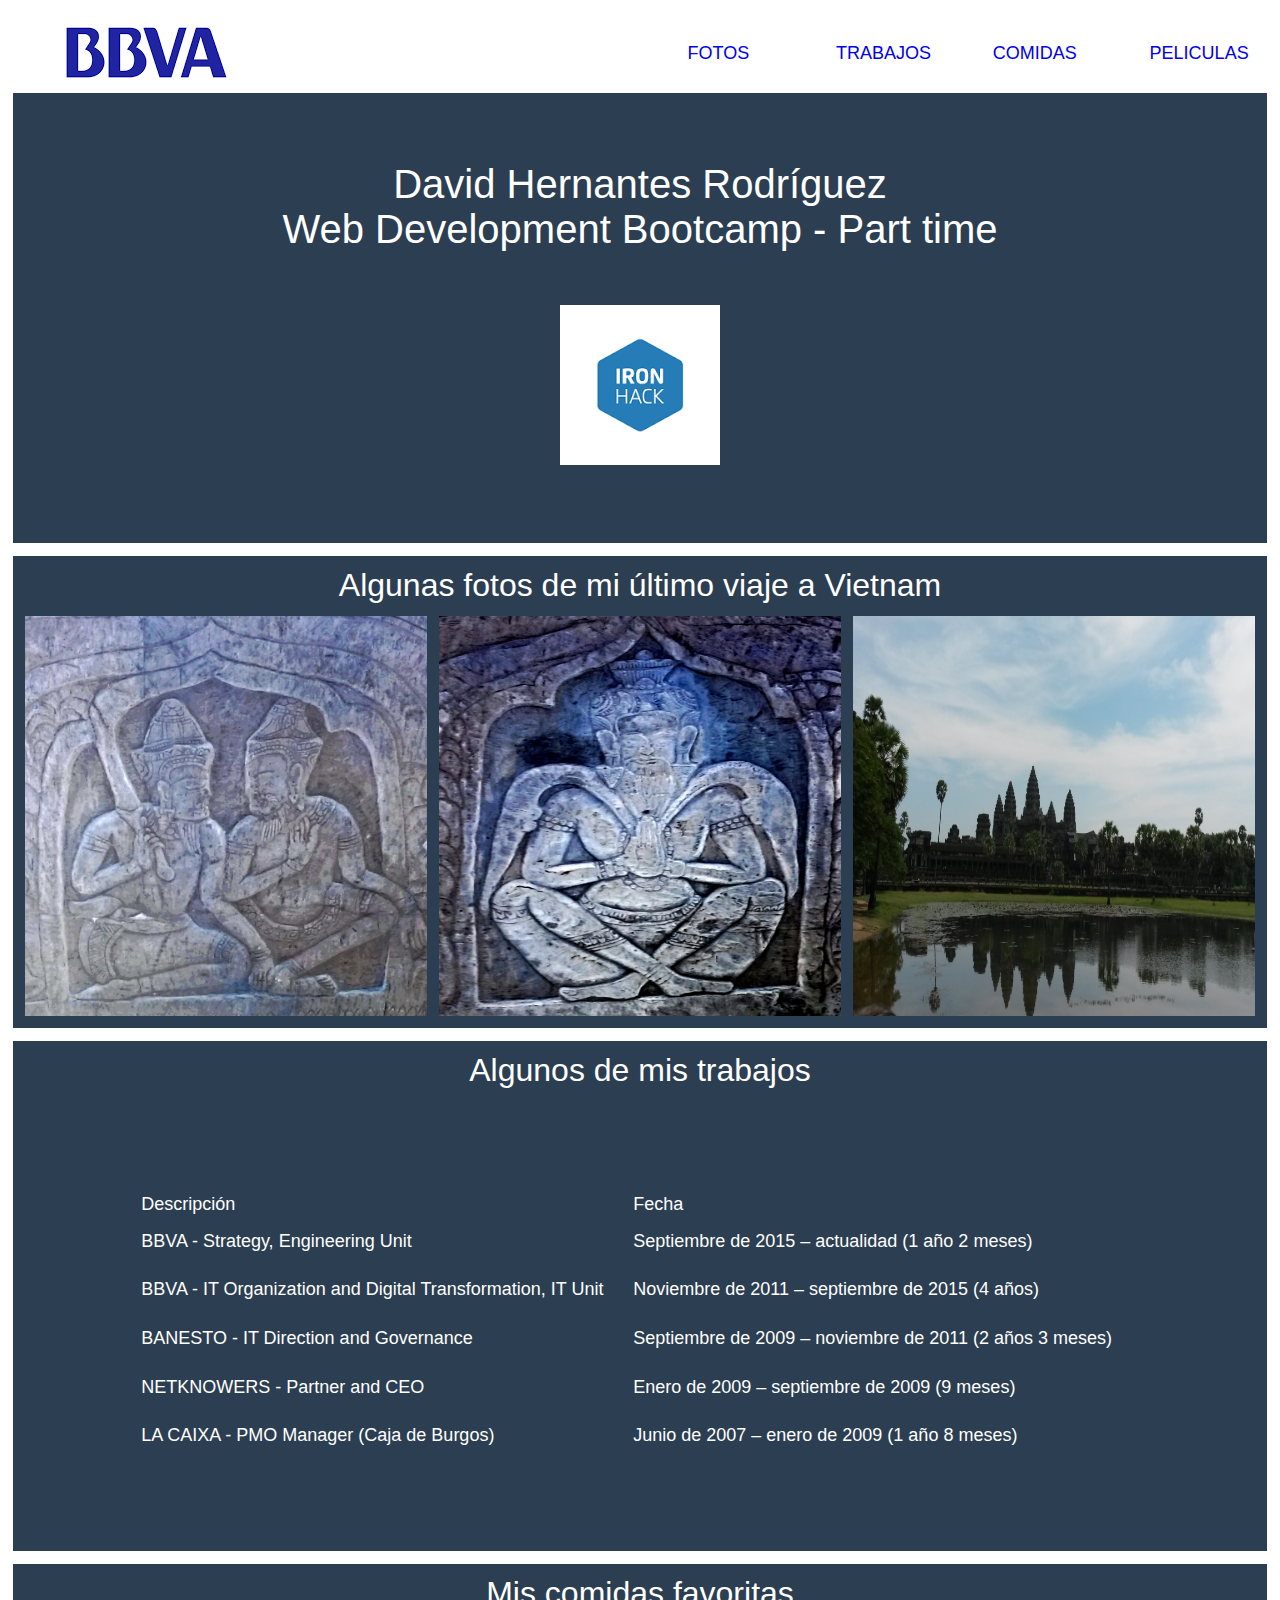
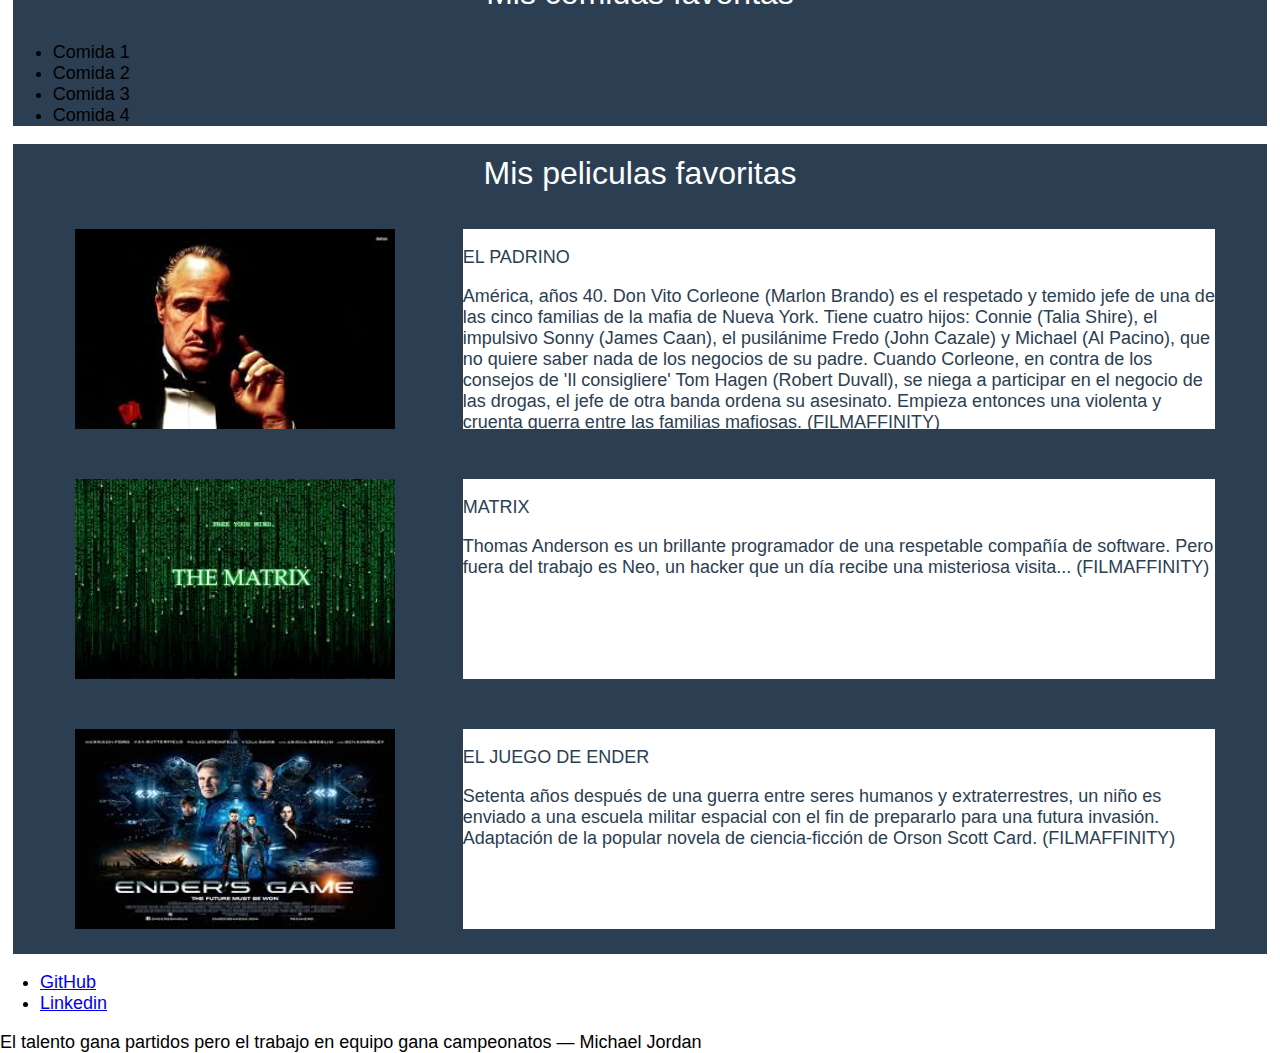
<file: about_me.html>
<!DOCTYPE html>

<html>
	<head>

		<meta charset="utf-8">
		<link rel="stylesheet" type="text/css" href="./css/normalize.css">
		<link rel="stylesheet" type="text/css" href="./css/blog.css">
		<script src="./js/modernizr.js"></script>
    	
    	<title>My first blog</title>

	</head>
	
	<body>

		<nav>
			<div>
				<img src="./img/bbva_logo.png">
			</div>
			
			<ul>
			    <li><a href="#photos">FOTOS</a></li>
			    <li><a href="#jobs">TRABAJOS</a></li>
			    <li><a href="#meals">COMIDAS</a></li>
			    <li><a href="#films">PELICULAS</a></li>
			</ul>	
		</nav>

		<header>

			<div id="cabecera_parte1">
				<div id="prueba">
					<p>David Hernantes Rodríguez</p>
					<p>Web Development Bootcamp - Part time</p>
				</div>
			</div>

			<div id="cabecera_parte2">
				<img src="./img/ironhack_cabecera2.png">
			</div>

		</header>

		<section id="photos">

			<div class="titulo"> Algunas fotos de mi último viaje a Vietnam </div>
			<div class="contenidoSeccion">
				<div class="elementoSeccion">
					<img src="./img/img1.jpg">
				</div>	
				<div class="elementoSeccion">
					<img src="./img/img2.jpg">
				</div>	
				<div class="elementoSeccion">
					<img src="./img/img3.jpg">
				</div>	
			</div>

		</section>

		<section id="jobs">

			<div class="titulo"> Algunos de mis trabajos </div>
			<div class="contenidoSeccion">

				<table id="jobs_table">
					<thead>
				        <tr><td>Descripción</td><td>Fecha</td></tr>
				    </thead>
				    <tbody>
				        <tr><td>BBVA - Strategy, Engineering Unit</td><td>Septiembre de 2015 – actualidad (1 año 2 meses)</td></tr>
				        <tr><td>BBVA - IT Organization and Digital Transformation, IT Unit</td><td>Noviembre de 2011 – septiembre de 2015 (4 años)</td></tr>
				        <tr><td>BANESTO -  IT Direction and Governance </td><td>Septiembre de 2009 – noviembre de 2011 (2 años 3 meses)</td></tr>
				        <tr><td>NETKNOWERS - Partner and CEO </td><td>Enero de 2009 – septiembre de 2009 (9 meses)</td></tr>
				        <tr><td>LA CAIXA - PMO Manager (Caja de Burgos) </td><td>Junio de 2007 – enero de 2009 (1 año 8 meses)</td></tr>
				    </tbody>
			    </table>

			</div>
			
		</section>

		<section id="meals">

			<div class="titulo"> Mis comidas favoritas </div>
			<div class="contenidoSeccion">
				<ul>
				    <li>Comida 1</li>
				    <li>Comida 2</li>
				    <li>Comida 3</li>
				    <li>Comida 4</li>
				</ul>
			</div>

		</section>

		<section id="films">

			<div class="titulo"> Mis peliculas favoritas </div>
			<div class="contenidoSeccion">
				<div class="misfilms">
					<div class="foto">
						<img src="./img/padrino.jpg">
					</div>
					<div class="descripcion">
					<p> EL PADRINO </p>
					América, años 40. Don Vito Corleone (Marlon Brando) es el respetado y temido jefe de una de las cinco familias de la mafia de Nueva York. Tiene cuatro hijos: Connie (Talia Shire), el impulsivo Sonny (James Caan), el pusilánime Fredo (John Cazale) y Michael (Al Pacino), que no quiere saber nada de los negocios de su padre. Cuando Corleone, en contra de los consejos de 'Il consigliere' Tom Hagen (Robert Duvall), se niega a participar en el negocio de las drogas, el jefe de otra banda ordena su asesinato. Empieza entonces una violenta y cruenta guerra entre las familias mafiosas. (FILMAFFINITY)</div>
					
				</div>	
				<div class="misfilms">
					<div class="foto">
						<img src="./img/matrix.jpg">
					</div>
					<div class="descripcion"> 
					<P> MATRIX </P>
					Thomas Anderson es un brillante programador de una respetable compañía de software. Pero fuera del trabajo es Neo, un hacker que un día recibe una misteriosa visita... (FILMAFFINITY)</div>
					
				</div>	
				<div class="misfilms">
					<div class="foto">
						<img src="./img/ender.jpg">
					</div>
					<div class="descripcion">
						<P>EL JUEGO DE ENDER</P>
						Setenta años después de una guerra entre seres humanos y extraterrestres, un niño es enviado a una escuela militar espacial con el fin de prepararlo para una futura invasión. Adaptación de la popular novela de ciencia-ficción de Orson Scott Card. (FILMAFFINITY)
					</div>
					
				</div>	
				
			</div>

		</section>

<!-- 








		<section>

			<div>
				
			</div>
	        
			<div>
				<table>
			        <tbody id="idJobs" class="jobs">
			        	<tr><td>Trabajo 1</td> <td>Duración</td> </tr>
			        	<tr><td>Trabajo 2</td> <td>Duración</td> </tr>
			        	<tr><td>Trabajo 3</td> <td>Duración</td> </tr>
			        	<tr><td>Trabajo 4</td> <td>Duración</td> </tr>
			        	<tr><td>Trabajo 5</td> <td>Duración</td> </tr>
			        	<tr><td>Trabajo 6</td> <td>Duración</td> </tr>
			        	<tr><td>Trabajo 7</td> <td>Duración</td> </tr>
			        	<tr><td>Trabajo 8</td> <td>Duración</td> </tr>
			        	<tr><td>Trabajo 9</td> <td>Duración</td> </tr>
			        	<tr><td>Trabajo 10</td> <td>Duración</td> </tr>
			        </tbody>
		    	</table>
			</div>

			<div id="idMeals" class="meals">
				<ul>
		        	<li>Comida 1</li>
		        	<li>Comida 2</li>
		        	<li>Comida 3</li>
		        	<li>Comida 4</li>
		        	<li>Comida 5</li>
		        	<li>Comida 6</li>
		        	<li>Comida 7</li>
		        	<li>Comida 8</li>
		        	<li>Comida 9</li>
		        	<li>Comida 10</li>
		    	</ul>
			</div>
		
			<div>
				<ul id="idFilms" class="films">
		        	<li>Pelicula 1</li>
		        	<li>Pelicula 1</li>
		        	<li>Pelicula 1</li>
		        	<li>Pelicula 4</li>
		        	<li>Pelicula 5</li>
		        	<li>Pelicula 6</li>
		        	<li>Pelicula 7</li>
		        	<li>Pelicula 8</li>
		        	<li>Pelicula 9</li>
		        	<li>Pelicula 10</li>
		    	</ul>

			</div>
		</section>

-->
		<footer>
			<ul>
        		<li><a href="https://github.com/Davher78">GitHub</a></li>
        		<li><a href="https://es.linkedin.com/in/davidhernantes">Linkedin</a></li>
    		</ul>
    		<div>El talento gana partidos pero el trabajo en equipo gana campeonatos ― Michael Jordan</div>
		</footer>

	</body>

</html>
</file>
<file: css/blog.css>
/* elementos dentro del body */

body {
	width: 100%
	height:100%;
	font-size: 18px;
	margin: 0%;
	padding: 0px;
	background-color: white;
}

/* CABECERA*/

nav div {

	/* elemento flotante a la izquierda */
	float: left;
	/* ocupa el 18% del ancho */
	width: 18%;
	height: 100%;
	background-color: white;
	margin: 0%;
	padding: 0px;	
	border: 0px solid black;
	text-align: center;
	/* lo usamos para que la imagen se posicione */
	position: relative;

}

nav div img {
	
	/* se posiciona vs el padre con position relative*/
	position: absolute;
	/* posicionamiento de la imagen vs el padre*/
	top: 0;
	bottom: 0;
	left: 0;
	right: 0;
	margin: auto;
}

nav ul {

	/* elemento flotante posicionado a la derecha */
	float: right;
	/* ocupa el 50% de la pantalla */
	width: 50%;
	/* ocupa el 100% de la altura del padre*/
	height: 100%;
	/*eliminamos los caracteres de la lista */
	list-style: none;
	margin: 0%;
	background-color: white;
	border: 0px solid black;
	padding: 0px;

}

nav {
	/* eliminamos el flotante */ 
	overflow: hidden;	
	background-color: white;
	margin: 1% 1% 0% 1%;
	padding: 0px;
	height: 80px;
	font-size: 18px;
}

nav ul li {

	/* elementos de la lista flotantes a la izquierda */
  	float: left;
	width: 25%;
	height: 100%;
	/* centrado vertical elementos */
	position: relative;
	
}

nav ul li a {

	/* centrado vertical elementos*/
	position: absolute;
	top: 0;
	bottom: 0;
	left: 0;
	right: 0;
	width: 50%;
	height: 20px;
	margin: auto;
	text-decoration: none; 
	/* centrado horizontal cabecera*/
	text-align: center;

}

nav ul {
	/* eliminamos el flotante */
	overflow: hidden;
}





/* -- HEADER -- */

header {

	background-color: #2C3E51;
	margin: 0% 1% 1% 1%;
	padding: 0px;
	height: 450px;
	font-size: 40px;
	text-align: center;	
	
}

header div#cabecera_parte1 {
	
	margin: 0%;
	padding: 0px;
	width: 100%;
	height: 40%;
	position: relative;
}

header div#prueba {

	margin: 0%;
	padding: 0px;
	position: absolute;
	top: 0%;
	bottom: 0;
	left: 0;
	right: 0;
	/*width: 80%;*/
	height: 42px;
	margin: auto;
	
}

header div p {

	margin: 0%;
	padding: 0px;
	color: white;
	
}

header div#cabecera_parte2 {
	
	margin: 0%;
	padding: 0px;
	height: 50%;
	position: relative;
}

header div#cabecera_parte2 img {

	margin: 0%;
	padding: 0px;
	position: absolute;
	top: 0%;
	bottom: 0;
	left: 0;
	right: 0;
	margin: auto;
	
}

/* configuracion general de cada sección */
section {
	margin: 1%;
	padding: 0px;
	background-color: #2C3E51;
}

/* titulo de cada seccion */
div.titulo {
	font-size: 32px;
	text-align: center;	
	height: 60px;
	margin: 0%;
	padding: 0px;
	color: white;
	/* alineamiento vertical div mediante Flexbox */
	display: flex;
    justify-content: center;
    align-content: center;
    flex-direction: column;
}

/* contenido de cada seccion */
div.contenidoSeccion {
	border: 0px solid black;
	margin: 0%;
	width: 100%;	
}

/* SECCION FOTOS */

section#photos div.elementoSeccion {	
	float: left;
	min-width: 400px;
	width: 32%;
	height: 400px;
	background-color: red;
	border: 0px solid black;
	margin: 0% 0% 1% 1%;
}

section#photos div.contenidoSeccion {
	overflow: hidden;	
}

div.elementoSeccion img {
	width: 100%; 
	height: 100%; 
}

/* SECCION JOBS */

section#jobs div.contenidoSeccion {
	height: 450px; 
	position: relative;
}

table#jobs_table {

	border: 1%;
	padding: 0%;
	color: white;

	position: absolute;
	top: 0;
	bottom: 0;
	left: 0;
	right: 0;
	width: 80%;
	height: 60%;
	margin: auto;
	/* centrado horizontal 
	margin: 0% auto; */
}

/* SECCION MEALS */


div.films {	
	background-color: #2C3E51;
	border: 0px solid black;
	margin: 0% 1% 1% 1%;
}

/* SECCION FILMS */

div.misfilms {	
	
	background-color: #2C3E51;
	border: 0px solid black;
	margin: 0%;

}

.foto {
	width: 25%;
	left: 50px;
	height: 200px;
	background-color: white;
	border: 0px solid black;
	display: inline-block;
	position: absolute;
	margin: 25px 25px 25px 25px;
}

.foto img {
	width: 100%;
	height: 100%;
}

.descripcion {
	
	width: 60%;
	position: relative;
	left: 425px;
	height: 200px;
	background-color: white;
	display: inline-block;
	margin: 25px 25px 25px 25px;
	color: #2C3E51;
}
</file>
